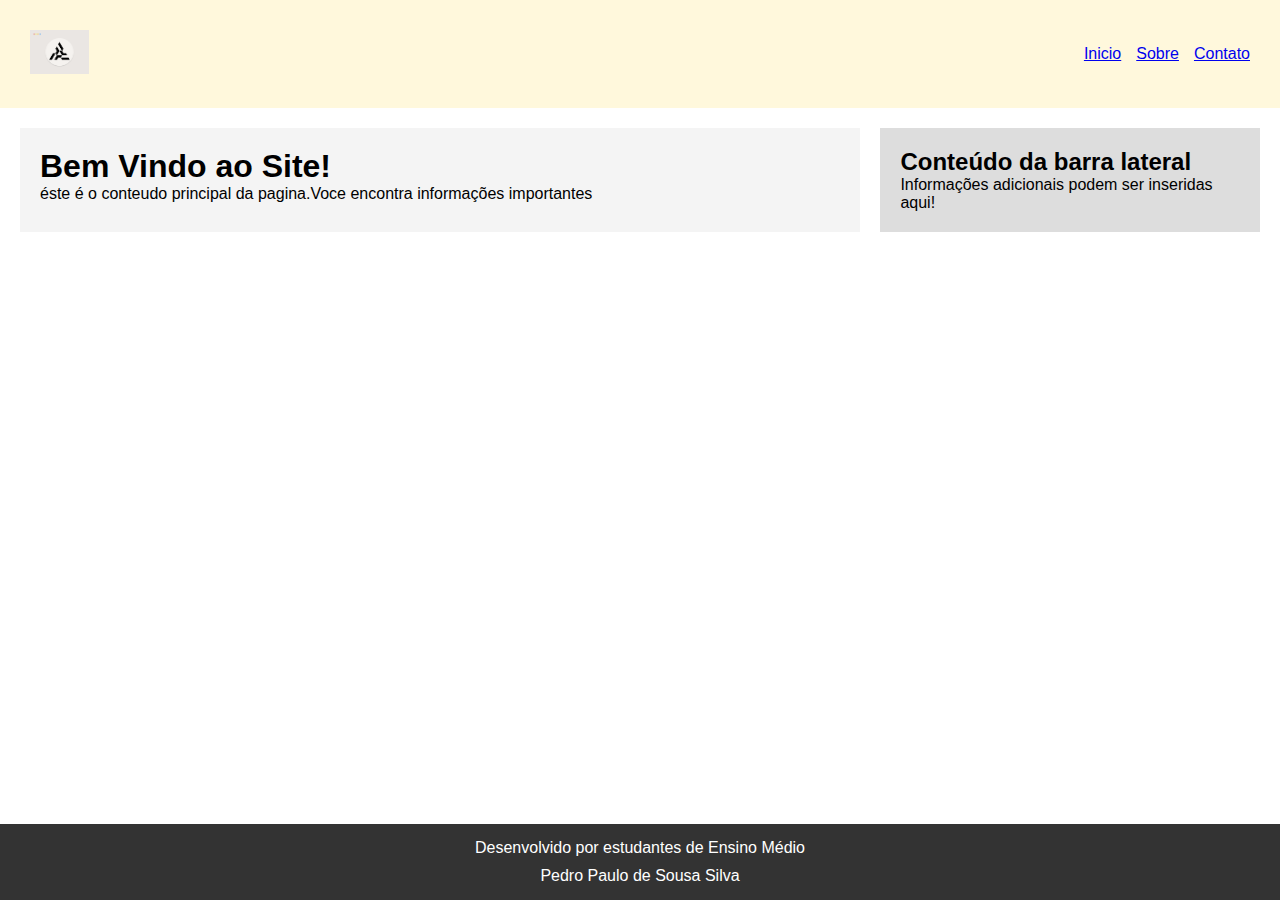
<file: FlexBox_18-11/index.html>
<!DOCTYPE html>
<html lang="pt-br">
  <head>
    <meta charset="UTF-8" />
    <meta name="viewport" content="width=device-width, initial-scale=1.0" />
    <title>Layout com Flexbox</title>
    <link rel="stylesheet" href="style.css"
  </head>
  <body>
    <header>
        <div>
            <img src="images.png" alt="Logo da Empresa" class="logo">
        </div>
        <nav>
            <a href="#">Inicio</a>
            <a href="#">Sobre</a>
            <a href="#">Contato</a>
        </nav>
    </header>
    <main>
        <section class="secao1">
            <h1>Bem Vindo ao Site!</h1>
            <p>éste é o conteudo principal da pagina.Voce encontra informações importantes</p>
        </section>

        <section class="secao2">
            <h2>Conteúdo da barra lateral</h2>
            <p>Informações adicionais podem ser inseridas aqui!</p>
        </section>
        
    </main>
    <footer>
        <p>Desenvolvido por estudantes de Ensino Médio</p>
        <p> Pedro Paulo de Sousa Silva</p>
    </footer>
  </body>
</html>
</file>
<file: FlexBox_18-11/style.css>
*{
    margin:0;
    padding: 0;
    box-sizing:border-box;
}

body{
    font-family: Arial,  sans-serif;

}

header{
    background-color: cornsilk;
    
    display: flex;
    justify-content:space-between;
    align-items: center; 
    padding: 30px;  
    color:#fff;
}

.logo{
    height: 44px;
}
header nav{
    display:flex;
    gap:15px;
}

main{
    display:flex;
    gap: 20px;
    padding: 20px;
}


.secao1{
    /*flex-grow:1;*/
    width: 70%;
    background-color: #f4f4f4;
    padding: 20px;
}

.secao2{
    padding: 20px;
    background-color: #ddd;
}
footer{
    display: flex;
    flex-direction: column;
    padding: 10px;
    align-items: center;
    width: 100%;
    background-color: #333;
    color:#fff;
    bottom:0;
    position: fixed;
}

footer p{
    margin:5px 0;
}
</file>
